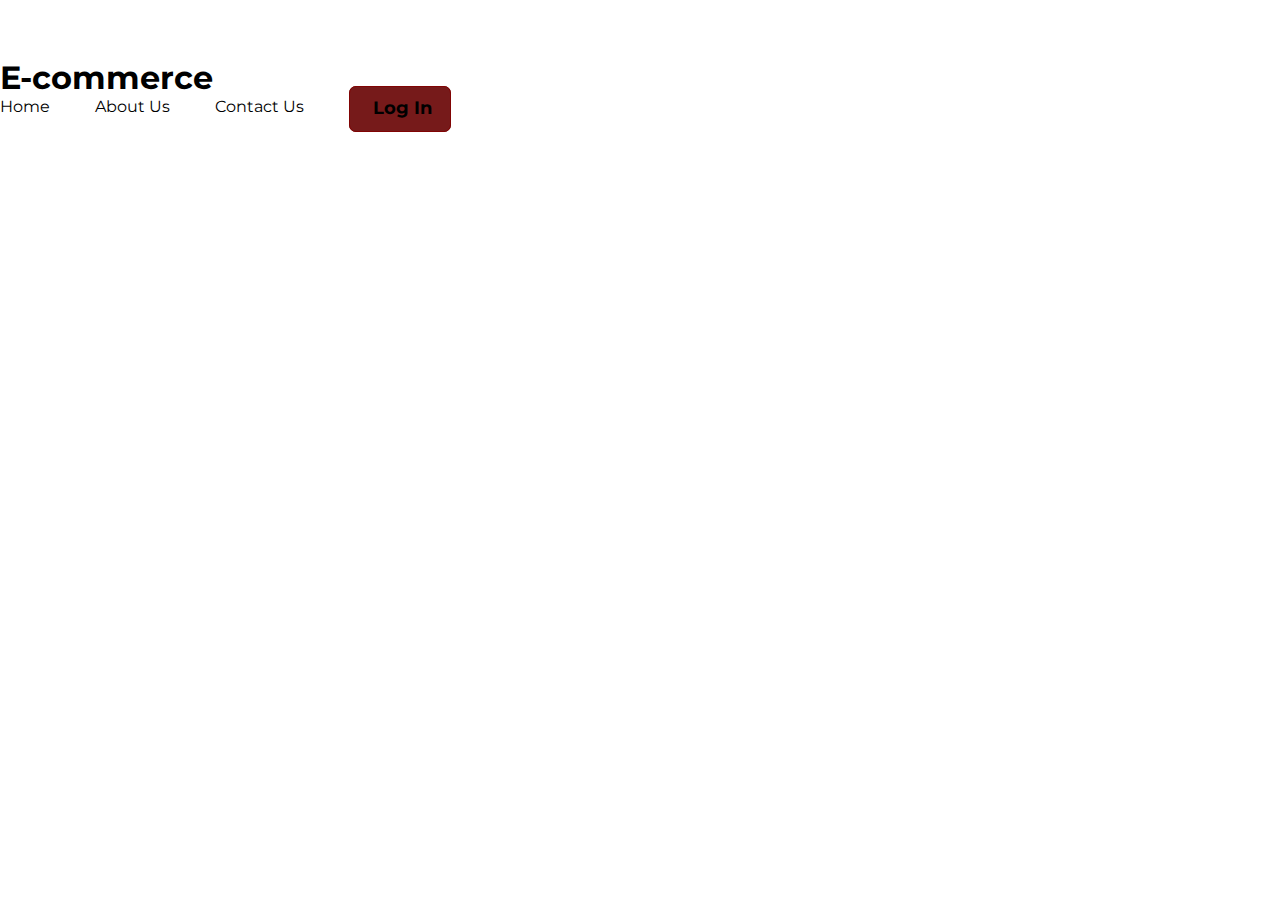
<file: index.html>
<!DOCTYPE html>
<html lang="en">
    <head>
    <meta charset="USF-8">
    <meta name="viewport" content="width=device-width, initial-scale=1.0">
    <title>document</title>
    <link rel="stylesheet" href="./assets.css">
    <link rel="stylesheet" href="./styles.css">
    <title>document</title>
    <head>
    <body>
        <header class="header">
            <div class="container p-bt">
                <h1 class="logo">E-commerce</h1>
                <nav>
                    <ul class="nav-list">
                        <li><ahref="#>Home</li>
                        <li><ahref="#>About Us</li>
                        <li><ahref="#>Contact Us</li>
                        <li><ahref="# class="btn">Log In</a></li>
                    </ul>
                </nav>
            </div>
        </header>
    </body>
</html>
</file>
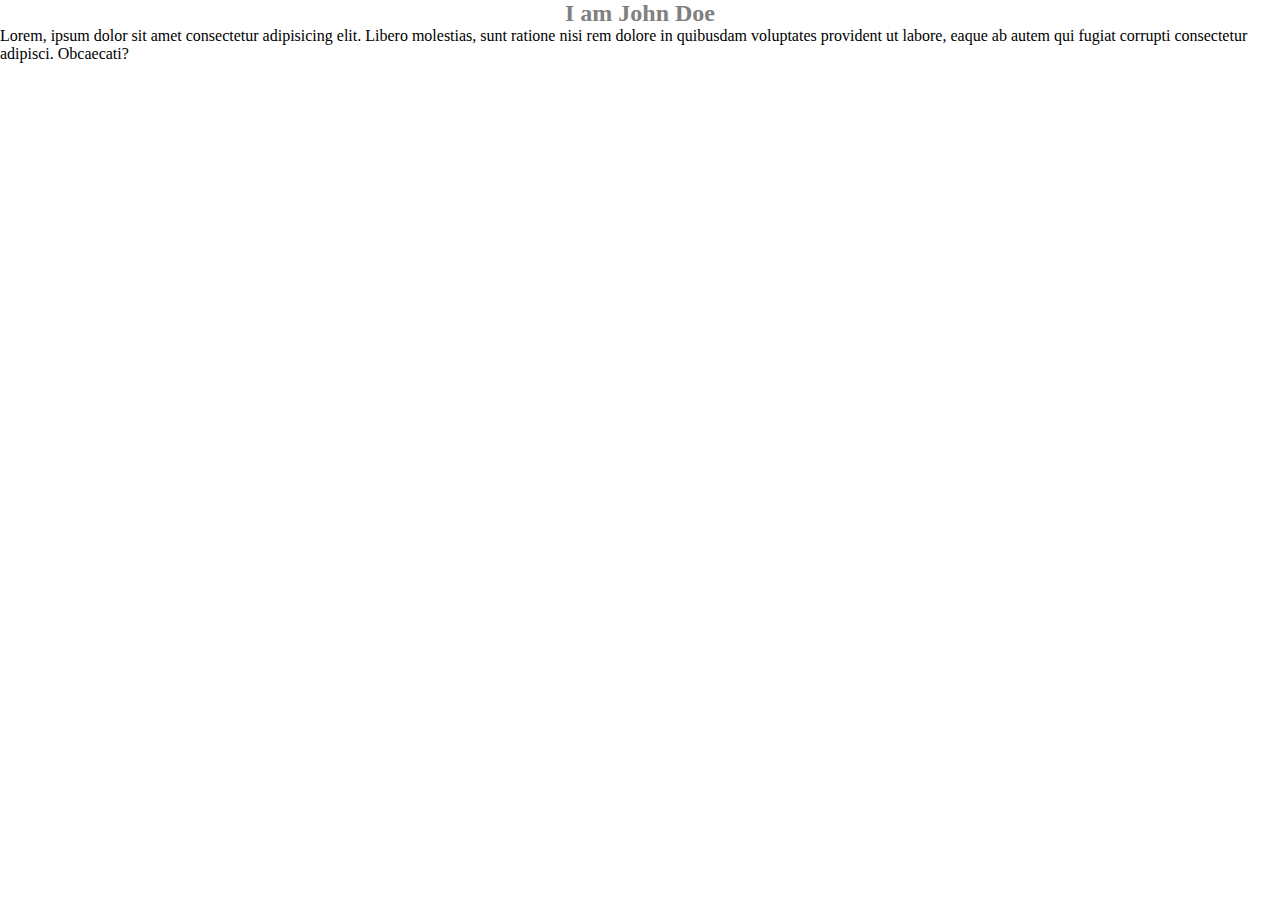
<file: about.html>
<!DOCTYPE html>
<html lang="en">

<head>
    <meta charset="UTF-8">
    <meta name="viewport" content="width=device-width, initial-scale=1.0">
    <link rel="stylesheet" href="style.css">
    <title>About</title>
</head>

<body>
    <h2>I am John Doe</h2>
    <p>Lorem, ipsum dolor sit amet consectetur adipisicing elit. Libero molestias, sunt ratione nisi rem dolore in
        quibusdam voluptates provident ut labore, eaque ab autem qui fugiat corrupti consectetur adipisci. Obcaecati?
    </p>
</body>

</html>
</file>
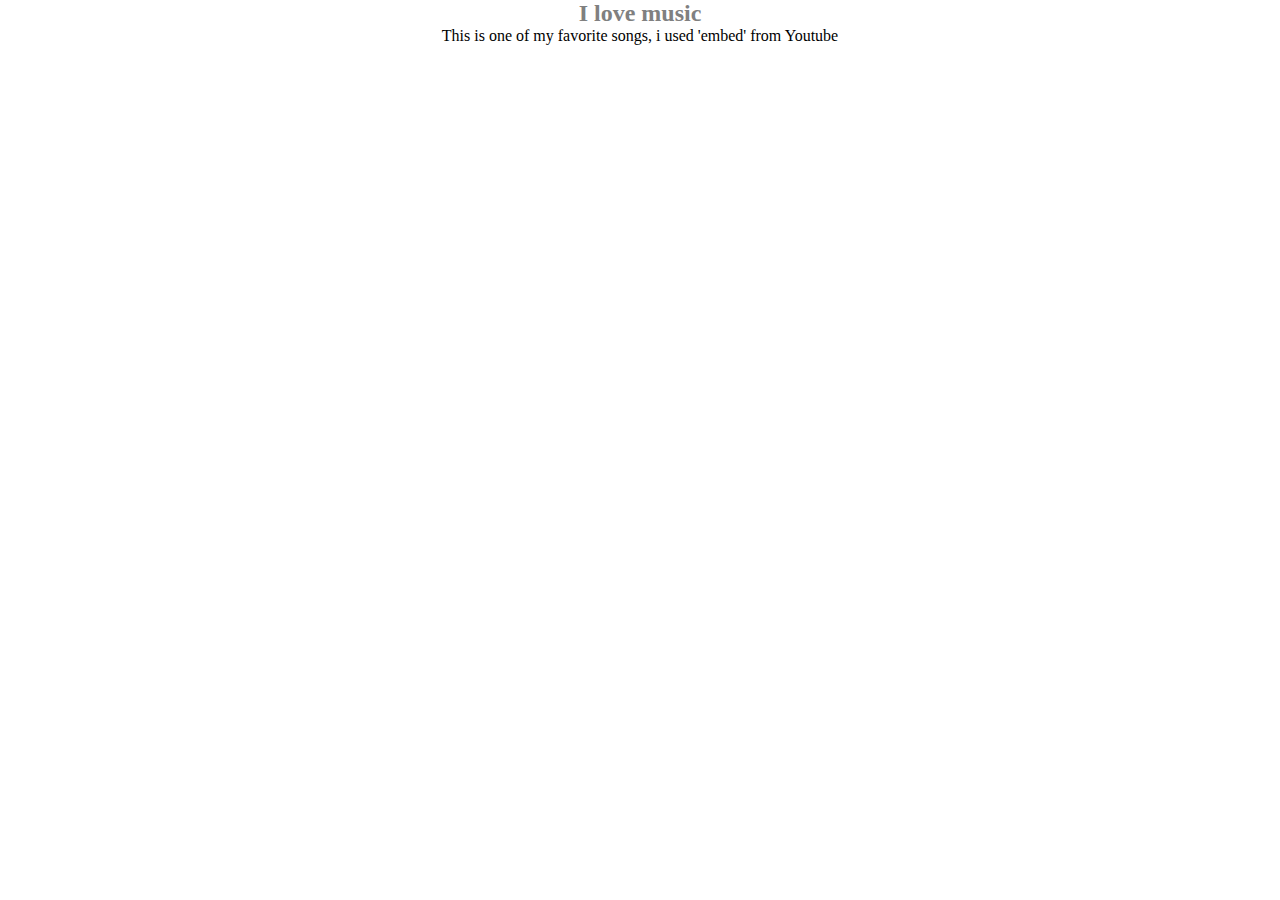
<file: hobbies.html>
<!DOCTYPE html>
<html lang="en">

<head>
    <meta charset="UTF-8">
    <meta name="viewport" content="width=device-width, initial-scale=1.0">
    <link rel="stylesheet" href="style.css">
    <title>hobbies</title>
</head>

<body>
    <h2>I love music</h2>
    <p>This is one of my favorite songs, i used 'embed' from Youtube </p>
    <iframe width="560" height="315" src="https://www.youtube.com/embed/IXdNnw99-Ic?si=wpHmQ2yt_xIe518w" title="YouTube video player" frameborder="0" allow="accelerometer; 
autoplay; clipboard-write; encrypted-media; gyroscope; picture-in-picture; web-share" referrerpolicy="strict-origin-when-cross-origin" allowfullscreen></iframe>
</body>

</html>
</file>
<file: assets.css>
@import url('https://fonts.googleapis.com/css2?family=Montserrat:ital,wght@0,100..900;1,100..900&display=swap');

* {
    margin: 0;
    padding: 0;
    box-sizing: border-box;
}
body {
    font-family: "Montserrat", Areal, Helvetia, sens-serif; 
}


ul li {
    list-style: none   
}
a {
    text-decoration: none;
    color: #ffffff;

}
.conteiner {
    max-width: 1280px;
    margin: 0 auto;
    display: flex;
    justify-content: space-between
    align-items center;

}

.p-bt {
    padding-top: 58px;
    padding-bottom: 49px;
}
.btn {
    padding: 10px 18px 12px 23px;
background-color: #761A1A;
font-size: 18px;
font-weight: bold;
color: #000000;
border: 1px solid #810404;
border-radius: 7px;

}
</file>
<file: styles.css>
/*|| Header */
.header {
    background-color:black
    color #ffffff
}
    .nav-list {
        display: flex;
        gap: 45px;
    }
</file>
<file: style.css>
*{
    margin: 0;
    padding: 0;
    box-sizing: border-box;
}
body{
    display: flex;
    flex-direction: column;
    align-items: center;
}

h2 {
    color: gray;
    transition: 0.6s;

}
h2:hover {
    cursor: pointer;
    color: #00a6e7;
}
h1{
    transition: 0.6s;
}
h1:hover {
    cursor: pointer;
    color: #6ee400;
    transform: scale(1.1);
}
.blog-question {
    color: #6ee400;
}
.navigation {
    display: flex;
    gap: 20px;
    list-style-type: none;
}
li{
    width: 100px;
    height: 20px;
    border: 1px solid black;
    border-radius: 5px;
    text-align: center;
    background-color: aqua;
    transition:0.4s;
}
li:hover{
    background-color: #00a6e7;
    cursor: pointer;
    color: #fff;
    border: 1px solid #00a6e7;
    border-radius: 5px;
    transform: scale(1.1);
}
a{
    text-decoration: none;
    color: #326800;font-weight: 700;
}
select{
    background-color: #cecece;
    border-radius: 5px;
    height: 20px;
    cursor: pointer;
}

 .box {border: 1px solid red;
       width: 240px;
       height: 160px;
       mergin-top: 40px;
       transform: translate(30px, 20px);
      }
</file>
